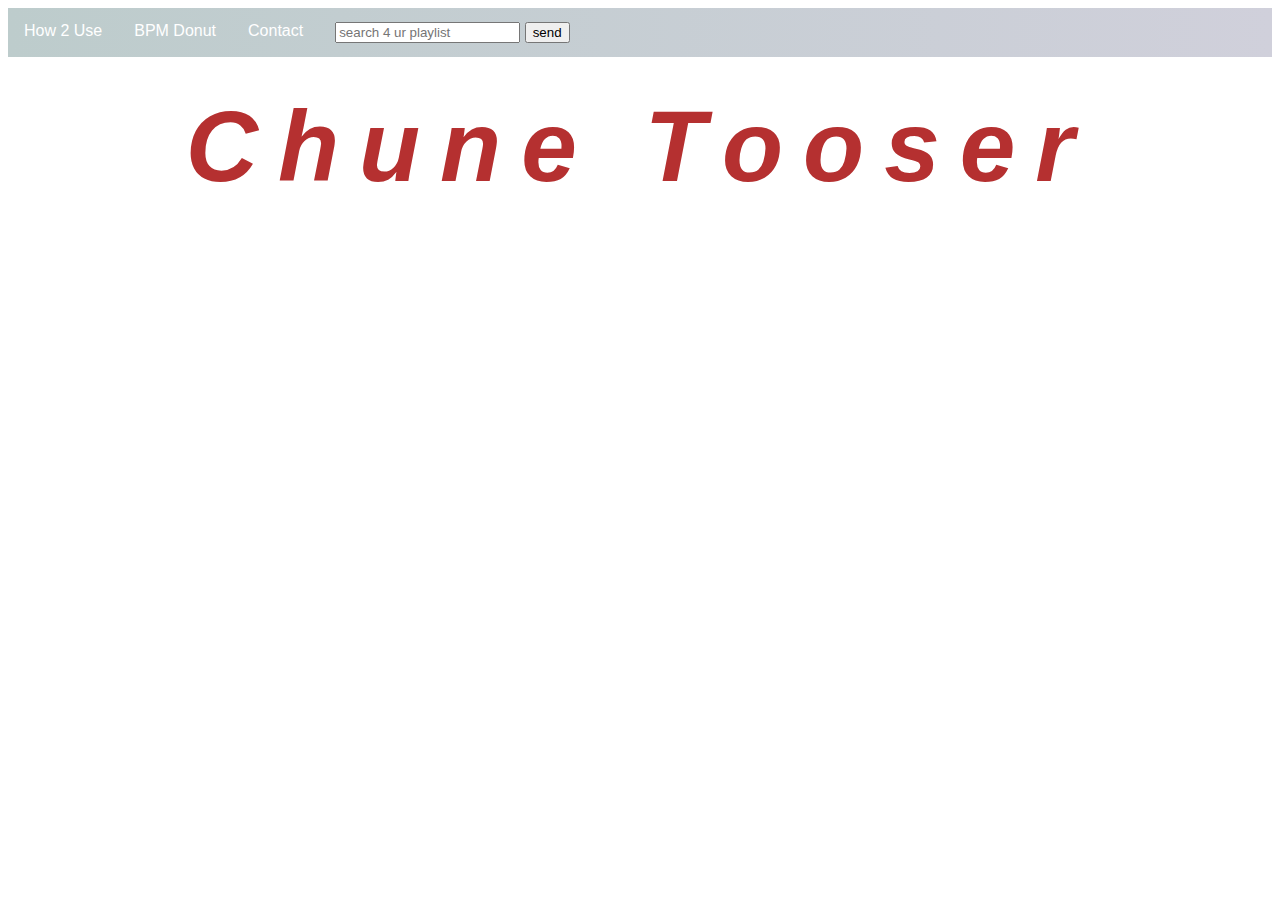
<file: Chune Tooser/web-api-auth-examples-master/authorization_code/public/djbuddy.html>
<!DOCTYPE html>
<html>
<head>
	<meta charset="utf-8"/>
	<meta name="viewport" content="width=device-width">
	<title>ChuneTooser</title> 
	<link rel="stylesheet" type="text/css" href="style.css" />
</head>
<body>

	<script src="https://d3js.org/d3.v4.min.js"></script>
	<script src="jquery-2.1.1.js"></script>
	<script src="scripts.js"></script>
	<script type="text/javascript">
		$(document).ready(function(){
			app.search();
		});
	</script>

	<ul>
		<li><a class="How2Use">How 2 Use</a></li>
		<li><a class="BPMDonut">BPM Donut</a></li>
		<li><a class="Contact">Contact</a></li>
		<!-- search -->
		<li><a class="Search">
			<div class="ital_text" id="userCount"></div>
			<input id="searchInput" type="text" placeholder="search 4 ur playlist"></input>
			<button type="button" class="btn btn-md btn-default-outline" id="playlistSearch">send</button>
		</a></li>
	</ul>

	<!-- header -->
	<header>
		<h1>Chune Tooser</h1>
	</header>
	<div id="myModal" class="modal">
		<div class="modal-content">
			<table class='DiscogsInfo'>
			</table>
		</div>
	</div>

	<div id="myNavModal" class="modal">
		<div class="modal-content">
			<div class ='info'>
			</div>
			<div class="chart">
			</div>
			<div id="pie"></div>
		</div>
	</div>

	<div class = 'playlist'>
	</div>
	<div class = 'recommendations'>
	</div>
	<table>
	</table>
</body>
</html>
</file>
<file: Chune Tooser/web-api-auth-examples-master/authorization_code/public/style.css>
body {
	font-family: Arial, Verdana, sans-serif;
	color: #111111;
}

h1{
	font: italic bold 100px/45px Arial Rounded MT Bold, sans-serif;
	text-align: center;
	float: center;
	color: #b53030;
	letter-spacing: 20px;
}


h2{
	font: italic 50px/45px Arial Rounded MT Bold, sans-serif;
	text-align: center;
	float: center;
	color: Black;
}

h3{
	font: italic 25px/45px Arial Rounded MT Bold, sans-serif;
	text-align: center;
	float: center;
	color: #bdcccc;
}

h3.rex{
	font: italic 25px/45px Arial Rounded MT Bold, sans-serif;
	text-align: center;
	float: center;
	color: #d0d0db;
}

.playlist{
	float: left;
	width: 50%;
	position: relative;
}


.recommendations{
	float: right;
	width: 50%;
	position: relative;
}

table {
	width: 100%;
	position: static;

}

th, td {
	padding: 7px 10px 10px 10px;
}

th {
	text-transform: uppercase;
	letter-spacing: 0.1em;
	font-size: 90%;
	border-bottom: 2px solid #111111;
	border-top: 1px solid #999;
	text-align: left;
}

tr.even {
	background-color: #bdcccc;
}

tr.oddrec{
	background-color: #d0d0db;
}

tr.oddmod{
	background-color: #d1ccaf;
}

tr:hover {
	background-color: #c3e6e5;
}

/* The Modal (background) */
.modal {
	display: none; /* Hidden by default */
	position: fixed; /* Stay in place */
	z-index: 1; /* Sit on top */
	left: 0;
	top: 0;
	width: 100%; /* Full width */
	height: 100%; /* Full height */
	overflow: auto; /* Enable scroll if needed */
	background-color: rgb(0,0,0); /* Fallback color */
	background-color: rgba(0,0,0,0.4); /* Black w/ opacity */
}

/* Modal Content/Box */
.modal-content {
	background-color: #fefefe;
	margin: 15% auto; /* 15% from the top and centered */
	padding: 20px;
	border: 1px solid #888;
	width: 80%; /* Could be more or less, depending on screen size */
}

.chart div {
	font: 10px sans-serif;
	/*background-color: rgb(0%,0%,100%);*/
	text-align: right;
	padding: 3px;
	margin: 1px;
	color: white;
}

ul {
    list-style-type: none;
    margin: 0;
    padding: 0;
    overflow: hidden;
    background: linear-gradient(to right, #bdcccc, #d0d0db); /* Standard syntax */
}

li {
    float: left;
}


li a {
    display: block;
    color: white;
    text-align: center;
    padding: 14px 16px;
    text-decoration: none;
}

li a:hover {
    background-color: #c3e6e5;
}

/*SCRAPPILESCRPASLSCRAPSCRAPPILESCRAPPILESCRPASLDASSCRAPPILESCRPASCRPASLDASPILESCRPASCRAPPILESCRPASLDASSLDASSCRAPPILESCRPASLDASSCRAPPILESCRPASLDASDAS*/

/*.playlistitems{ position: top: 10px; }* {
	box-sizing: border-box;
	background: PaleGreen;
	}*/

/*.recommendationitems{ position: top: 10px; }* {
	box-sizing: border-box;
	background: PaleGreen;

	}*/

/*img{
	display: block;
	width: 10%;
	height: 10%;
	margin: 0 auto;
}
*/

/*h1:hover {
  animation: shake 0.82s cubic-bezier(.36,.07,.19,.97) both;
  transform: translate3d(0, 0, 0);
  backface-visibility: hidden;
  perspective: 1000px;
}

@keyframes shake {
  10%, 90% {
    transform: translate3d(-1px, 0, 0);
  }

  20%, 80% {
    transform: translate3d(2px, 0, 0);
  }

  30%, 50%, 70% {
    transform: translate3d(-4px, 0, 0);
  }

  40%, 60% {
    transform: translate3d(4px, 0, 0);
  }
}*/
</file>
